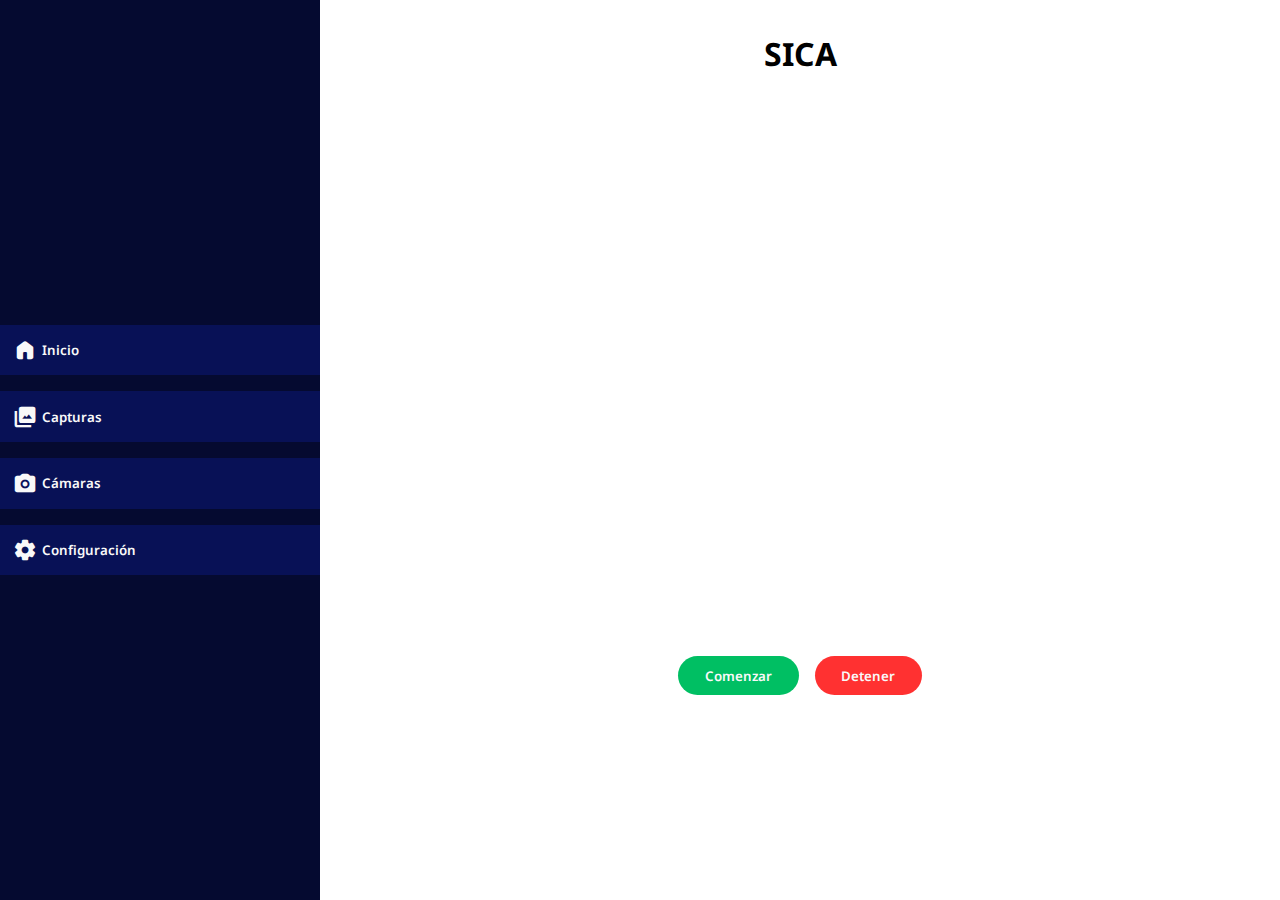
<file: index.html>
<!DOCTYPE html>
<html lang="en">
    <head>
        <title>SoluAI</title>
        <meta charset="UTF-8">
        <meta name="viewport" content="width=device-width, initial-scale=1">
        <link rel="stylesheet" href="styles.css">
        <link rel="stylesheet" href="https://fonts.googleapis.com/css2?family=Material+Symbols+Rounded:opsz,wght,FILL,GRAD@20..48,100..700,0..1,-50..200" />
    </head>
    <body>
        <nav class="navbar">
            <ul>
                <li>
                    <button class="button--home">
                        <span class="material-symbols-rounded">home</span>
                        <span class="text">Inicio</span>
                    </button>
                </li>
                <li>
                    <button class="button--capturing">
                        <span class="material-symbols-rounded">photo_library</span>
                        <span class="text">Capturas</span>
                    </button>
                </li>
                <li>
                    <button class="button--cameras">
                        <span class="material-symbols-rounded">photo_camera</span>
                        <span class="text">Cámaras</span>
                    </button>
                </li>
                <li>
                    <button class="button--configuration">
                        <span class="material-symbols-rounded">settings</span>
                        <span class="text">Configuración</span>
                    </button>
                </li>
            </ul>
        </nav>
        <div class="main">
            <header class="header">
                <h1>SICA</h1>
            </header>
            <div class="cameras">
                <div class="camera">
                    <video class="video" id="webcam" width="640" height="480"></video>
                    <canvas class="canvas" id="canvas" width="640" height="480"></canvas>
                </div>
            </div>
            <div class="buttons">
                <button class="start">Comenzar</button>
                <button class="stop">Detener</button>
            </div>
        </div>
        <script>
            const video = document.getElementById("webcam");
            const canvas = document.getElementById("canvas");
            const canvas_ctx = canvas.getContext("2d");

            // Create WebSocket connection
            socket = new WebSocket("ws://127.0.0.1:8000/api/predict");
            socket.binaryType = "arraybuffer"
            socket.onclose = () => {
                socket = null;
                console.log("Connection is closed");
            };
            socket.onerror = (e) => {console.log(e.msg);}

            socket.onopen = (event) => {
                console.log("Connection opened");
                // Access the webcam
                navigator.mediaDevices.getUserMedia({ video: true })
                    .then((stream) => {
                        video.srcObject = stream;
                        video.play();

                        video.addEventListener('canplay', () => {
                            capture_and_send_frame();
                            setInterval(capture_and_send_frame, 10000);
                        }, { once: true });
                    })
                    .catch((err) => {
                        console.error("Error accessing the webcam: " + err);
                    });
                
            };

            socket.onmessage = (event) => {
                const msg = JSON.parse(event.data);
                console.log(msg);
                draw_boxes(msg);
            }

            function get_video_frame(video_element) {
                const frame_canvas = document.createElement("canvas");
                frame_canvas.width = video_element.videoWidth;
                frame_canvas.height = video_element.videoHeight;
                var frame_canvas_ctx = frame_canvas.getContext("2d");
                frame_canvas_ctx.drawImage(video_element, 0, 0, frame_canvas.width, frame_canvas.height);
                return frame_canvas;
            }

            function capture_and_send_frame() {
                const frame_canvas = get_video_frame(video);
                frame_canvas.toBlob((blob) => {
                    if (blob) {
                        blob.arrayBuffer().then((array_buffer) => {
                            console.log("Sending frame: ");
                            console.log(array_buffer);
                            socket.send(array_buffer);
                        }).catch((error) => {
                            console.error("Error converting blob to arrayBuffer:", error);
                        });
                    } else {
                        console.error("Failed to capture frame as blob");
                    }
                }, "image/jpeg", 0.75);
            }

            function draw_boxes(inferences) {
                canvas_ctx.clearRect(0, 0, canvas.width, canvas.height);
                canvas_ctx.strokeStyle = "#00FF00";
                canvas_ctx.lineWidth = 3;
                canvas_ctx.font = "18px serif";
                inferences.forEach((box) => {
                    const x1 = box.bounding_box.x1;
                    const y1 = box.bounding_box.y1;
                    const x2 = box.bounding_box.x2;
                    const y2 = box.bounding_box.y2;
                    canvas_ctx.strokeRect(x1, y1, x2 - x1, y2 - y1);
                    canvas_ctx.fillStyle = "#00ff00";
                    const label = box.object + ": " + box.probability;
                    const width = canvas_ctx.measureText(label).width;
                    canvas_ctx.fillRect(x1, y1, width + 10, 25);
                    canvas_ctx.fillStyle = "#000000";
                    canvas_ctx.fillText(label, x1, y1 + 18);
                });
            }
        </script>
    </body>
</html>
</file>
<file: styles.css>
@charset "UTF-8";
/* General styles ヾ(•ω•`)o */
@import url("https://fonts.googleapis.com/css2?family=Noto+Sans:ital,wght@0,100..900;1,100..900&display=swap");

:root {
    --color-base: #050a30;
    --color-disabled: #aaaaaa;
    --color-light-base: #081156;
    --color-lighter-base: #0f20a2;
    --color-bg-base: #e5e5e5;
    --color-bg-white: #f9f9f9;
    --color-green: #00bf63;
    --color-red: #ff3131;
    --color-alert: #ffde59;
    --animation-duration: 200ms;
}

.material-symbols-rounded {
    font-variation-settings: "FILL" 1, "wght" 500, "GRAD" 0, "opsz" 24;
}

html,
body {
    padding: 0;
    margin: 0;
}

html {
    height: 100vh;
}

body {
    height: 100%;
    width: 100%;
    font-family: "Noto Sans";
    font-style: normal;
}

div {
    box-sizing: border-box;
}

img,
video {
    width: 100%;
}

button {
    background-color: var(--color-lighter-base);
    color: var(--color-bg-white);
    padding: 0.8em 2em;
    border: none;
    border-radius: 2em;
    font-family: "Noto Sans";
    font-weight: 600;
    transition: var(--animation-duration);
}

button:disabled {
    background-color: var(--color-disabled);
}

button:hover:not(button:disabled) {
    transform: scale(0.9);
    cursor: pointer;
}

body {
    display: grid;
    grid-template-columns: 48px 1fr;
    grid-template-areas: "navbar content";
    justify-items: center;
    align-items: center;
    transition: var(--animation-duration);
}

body:has(.navbar:hover) {
    grid-template-columns: 25% 1fr;
}

.navbar {
    height: 100%;
    width: 100%;
    margin: 0;
    grid-area: navbar;
    display: flex;
    justify-content: center;
    align-items: center;
    background-color: var(--color-base);
}

.main {
    grid-area: content;
    height: 100%;
    width: 100%;
}

/* Page specific styles －O－ */
.main {
    display: flex;
    flex-direction: column;
    justify-items: center;
    align-items: center;
    gap: 1em;
}

.main h1 {
    margin: 1em 0;
}

.main .buttons {
    padding: 2em;
    grid-row: 3 / 4;
    display: flex;
    align-items: center;
    column-gap: 1em;
}

.main .buttons .start {
    background-color: var(--color-green);
}

.main .buttons .stop {
    background-color: var(--color-red);
}

.camera {
    position: relative;
    width: fit-content;
}

.camera .canvas {
    position: absolute;
    top: 0;
    left: 0;
    z-index: 10;
}

.navbar ul {
    list-style-type: none;
    padding: 0;
    display: flex;
    flex-flow: column;
    flex-wrap: wrap;
    row-gap: 1em;
    justify-content: center;
    align-items: center;
}

.navbar li,
.navbar ul,
.navbar button {
    width: 100%;
}

.navbar button {
    background-color: var(--color-light-base);
    color: var(--color-bg-white);
    padding: 1em;
    border: none;
    border-radius: 0;
    font-family: 'Noto Sans';
    font-weight: 600;
    overflow: hidden;
    display: flex;
    justify-content: left;
    align-items: center;
    column-gap: 5px;
    transition: var(--animation-duration);
}

.navbar button .text {
    display: none;
}

.navbar button:hover {
    transform: none;
    cursor: pointer;
    background-color: var(--color-lighter-base);
}

:is(.navbar:hover) button .text {
    display: inline;
}
</file>
